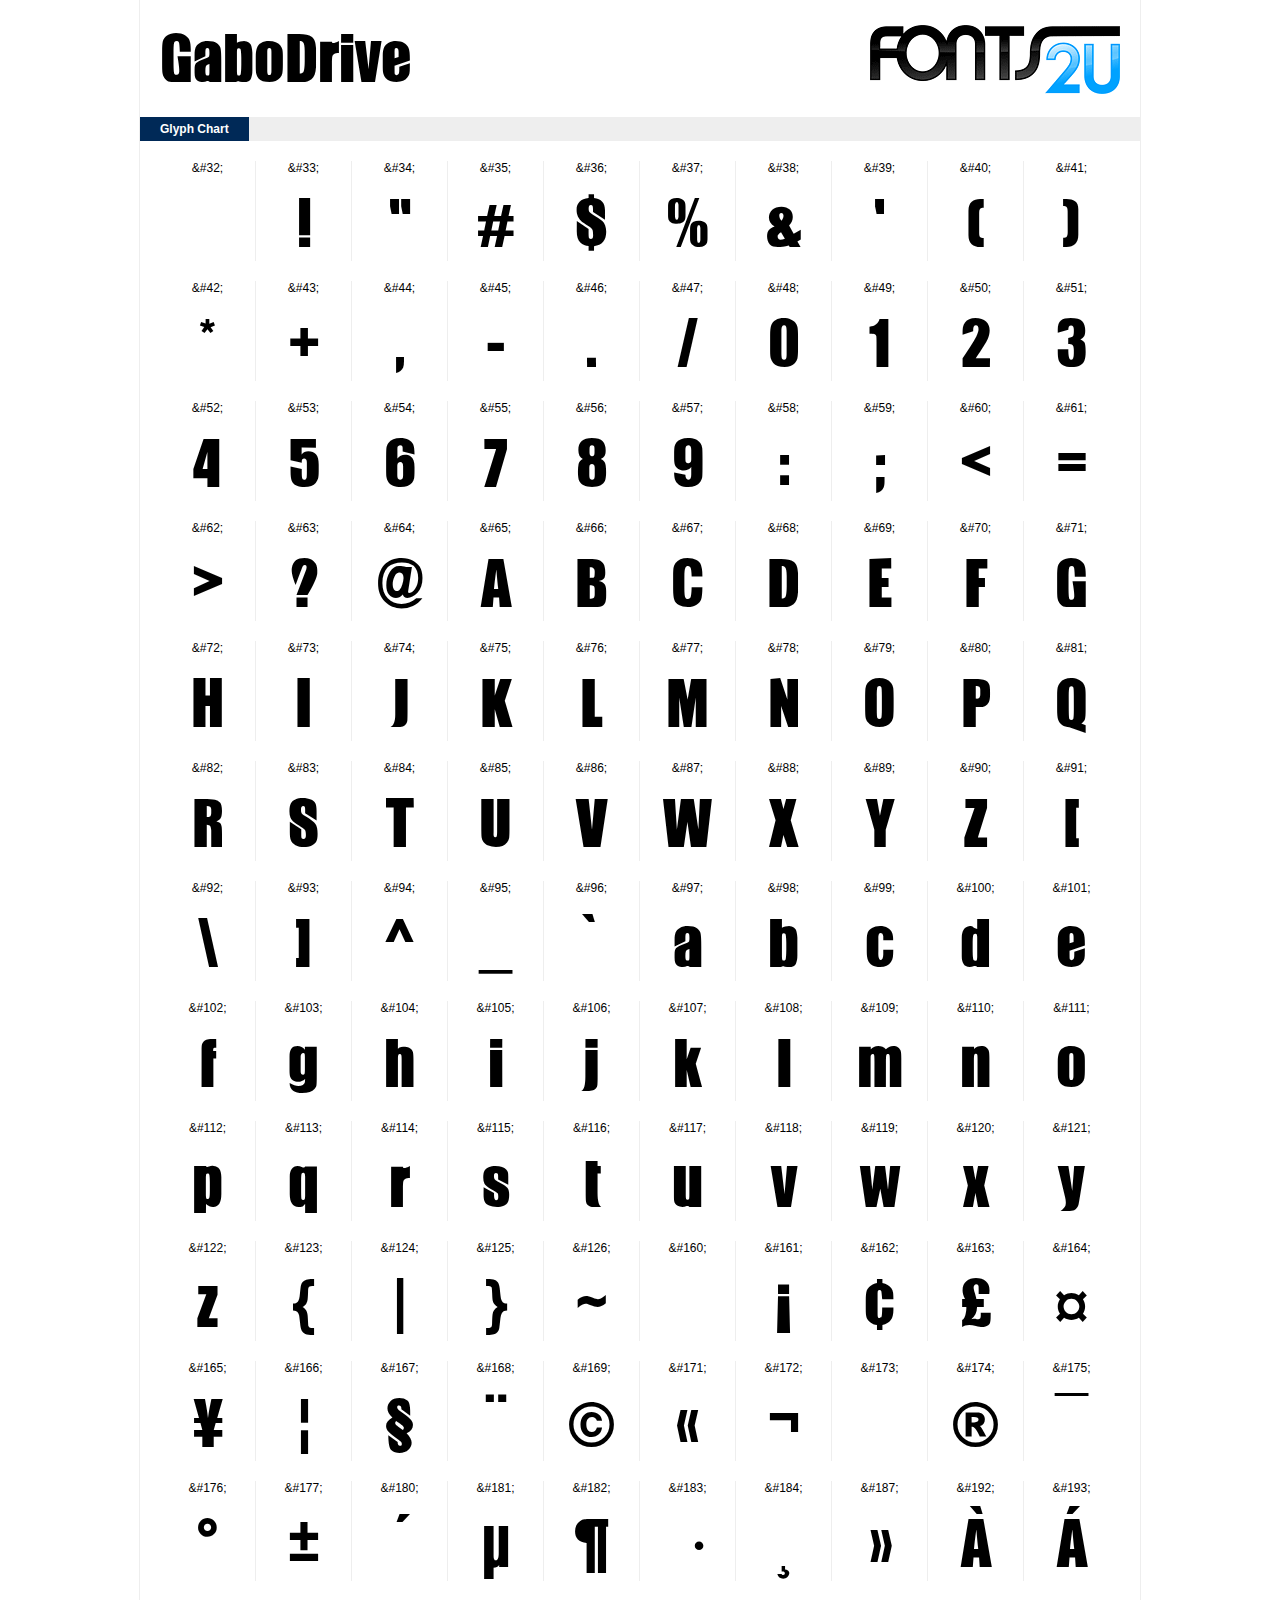
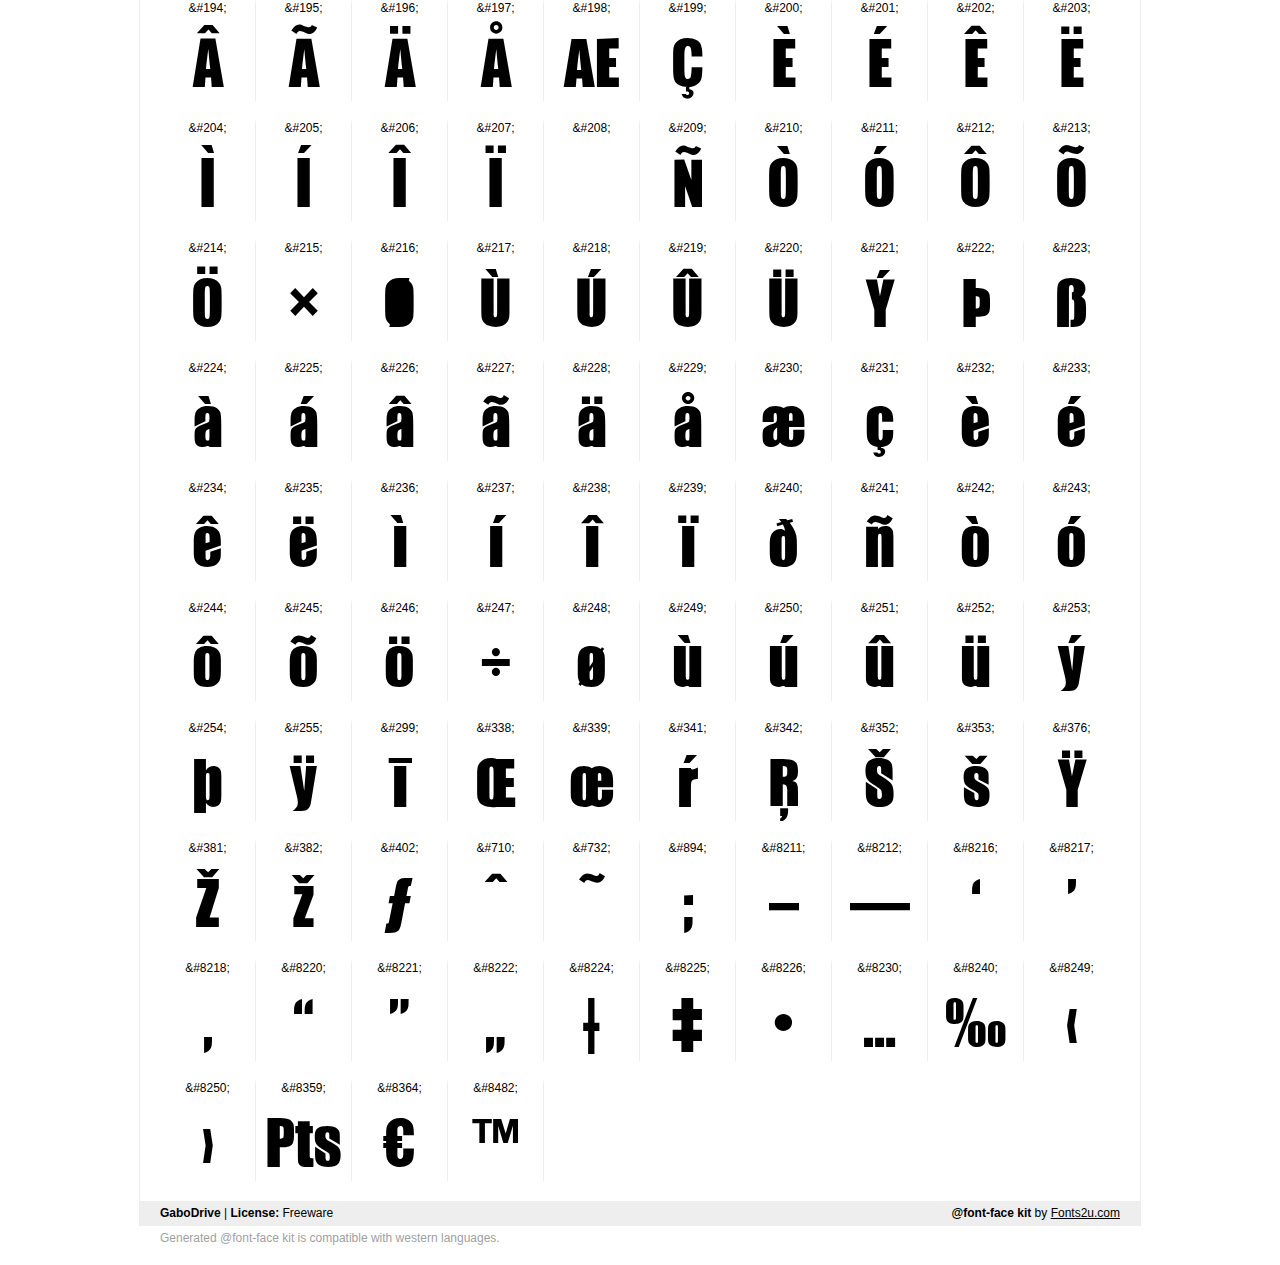
<file: fonts/demo.html>
﻿<!DOCTYPE html PUBLIC "-//W3C//DTD XHTML 1.0 Strict//EN" "http://www.w3.org/TR/xhtml1/DTD/xhtml1-strict.dtd"> 

<html xmlns="http://www.w3.org/1999/xhtml"> 

  <head> 

    <title>GaboDrive @font-face kit sample</title> 
    <meta http-equiv="Content-Type" content="text/html; charset=utf-8" />
    
    <style media="screen" type="text/css">/*<![CDATA[*/@import 'stylesheet.css';/*]]>*/</style>
    <style media="screen" type="text/css">/*<![CDATA[*/@import 'demo-files/demo.css';/*]]>*/</style>
    <style type="text/css">#title,#glyphs p{font-family:"GaboDrive"}</style>

 </head> 
 
<body> 

	<div id="wrapper">
		<div id="title">
			GaboDrive		</div>
		<div id="logo">
			<a href="http://www.fonts2u.com" target="_blank"><img src="demo-files/fonts2u_logo.gif" width="250" height="69" alt="Fonts2u.com logo" /></a>
		</div>
		<div class="clr"></div>

		<div id="menu">
			<ul>
				<li class="selected"><a href="#glyphs">Glyph Chart</a></li>
			<ul>
			<div class="clr"></div>
		</div>

		<div id="content">
			
			<div id="glyphs">
				﻿<div class="g">&amp;#32;<p> </p></div>﻿<div class="g">&amp;#33;<p>!</p></div>﻿<div class="g">&amp;#34;<p>"</p></div>﻿<div class="g">&amp;#35;<p>#</p></div>﻿<div class="g">&amp;#36;<p>$</p></div>﻿<div class="g">&amp;#37;<p>%</p></div>﻿<div class="g">&amp;#38;<p>&</p></div>﻿<div class="g">&amp;#39;<p>'</p></div>﻿<div class="g">&amp;#40;<p>(</p></div>﻿<div class="g noborder">&amp;#41;<p>)</p></div><div class="clr"></div>﻿<div class="g">&amp;#42;<p>*</p></div>﻿<div class="g">&amp;#43;<p>+</p></div>﻿<div class="g">&amp;#44;<p>,</p></div>﻿<div class="g">&amp;#45;<p>-</p></div>﻿<div class="g">&amp;#46;<p>.</p></div>﻿<div class="g">&amp;#47;<p>/</p></div>﻿<div class="g">&amp;#48;<p>0</p></div>﻿<div class="g">&amp;#49;<p>1</p></div>﻿<div class="g">&amp;#50;<p>2</p></div>﻿<div class="g noborder">&amp;#51;<p>3</p></div><div class="clr"></div>﻿<div class="g">&amp;#52;<p>4</p></div>﻿<div class="g">&amp;#53;<p>5</p></div>﻿<div class="g">&amp;#54;<p>6</p></div>﻿<div class="g">&amp;#55;<p>7</p></div>﻿<div class="g">&amp;#56;<p>8</p></div>﻿<div class="g">&amp;#57;<p>9</p></div>﻿<div class="g">&amp;#58;<p>:</p></div>﻿<div class="g">&amp;#59;<p>;</p></div>﻿<div class="g">&amp;#60;<p><</p></div>﻿<div class="g noborder">&amp;#61;<p>=</p></div><div class="clr"></div>﻿<div class="g">&amp;#62;<p>></p></div>﻿<div class="g">&amp;#63;<p>?</p></div>﻿<div class="g">&amp;#64;<p>@</p></div>﻿<div class="g">&amp;#65;<p>A</p></div>﻿<div class="g">&amp;#66;<p>B</p></div>﻿<div class="g">&amp;#67;<p>C</p></div>﻿<div class="g">&amp;#68;<p>D</p></div>﻿<div class="g">&amp;#69;<p>E</p></div>﻿<div class="g">&amp;#70;<p>F</p></div>﻿<div class="g noborder">&amp;#71;<p>G</p></div><div class="clr"></div>﻿<div class="g">&amp;#72;<p>H</p></div>﻿<div class="g">&amp;#73;<p>I</p></div>﻿<div class="g">&amp;#74;<p>J</p></div>﻿<div class="g">&amp;#75;<p>K</p></div>﻿<div class="g">&amp;#76;<p>L</p></div>﻿<div class="g">&amp;#77;<p>M</p></div>﻿<div class="g">&amp;#78;<p>N</p></div>﻿<div class="g">&amp;#79;<p>O</p></div>﻿<div class="g">&amp;#80;<p>P</p></div>﻿<div class="g noborder">&amp;#81;<p>Q</p></div><div class="clr"></div>﻿<div class="g">&amp;#82;<p>R</p></div>﻿<div class="g">&amp;#83;<p>S</p></div>﻿<div class="g">&amp;#84;<p>T</p></div>﻿<div class="g">&amp;#85;<p>U</p></div>﻿<div class="g">&amp;#86;<p>V</p></div>﻿<div class="g">&amp;#87;<p>W</p></div>﻿<div class="g">&amp;#88;<p>X</p></div>﻿<div class="g">&amp;#89;<p>Y</p></div>﻿<div class="g">&amp;#90;<p>Z</p></div>﻿<div class="g noborder">&amp;#91;<p>[</p></div><div class="clr"></div>﻿<div class="g">&amp;#92;<p>\</p></div>﻿<div class="g">&amp;#93;<p>]</p></div>﻿<div class="g">&amp;#94;<p>^</p></div>﻿<div class="g">&amp;#95;<p>_</p></div>﻿<div class="g">&amp;#96;<p>`</p></div>﻿<div class="g">&amp;#97;<p>a</p></div>﻿<div class="g">&amp;#98;<p>b</p></div>﻿<div class="g">&amp;#99;<p>c</p></div>﻿<div class="g">&amp;#100;<p>d</p></div>﻿<div class="g noborder">&amp;#101;<p>e</p></div><div class="clr"></div>﻿<div class="g">&amp;#102;<p>f</p></div>﻿<div class="g">&amp;#103;<p>g</p></div>﻿<div class="g">&amp;#104;<p>h</p></div>﻿<div class="g">&amp;#105;<p>i</p></div>﻿<div class="g">&amp;#106;<p>j</p></div>﻿<div class="g">&amp;#107;<p>k</p></div>﻿<div class="g">&amp;#108;<p>l</p></div>﻿<div class="g">&amp;#109;<p>m</p></div>﻿<div class="g">&amp;#110;<p>n</p></div>﻿<div class="g noborder">&amp;#111;<p>o</p></div><div class="clr"></div>﻿<div class="g">&amp;#112;<p>p</p></div>﻿<div class="g">&amp;#113;<p>q</p></div>﻿<div class="g">&amp;#114;<p>r</p></div>﻿<div class="g">&amp;#115;<p>s</p></div>﻿<div class="g">&amp;#116;<p>t</p></div>﻿<div class="g">&amp;#117;<p>u</p></div>﻿<div class="g">&amp;#118;<p>v</p></div>﻿<div class="g">&amp;#119;<p>w</p></div>﻿<div class="g">&amp;#120;<p>x</p></div>﻿<div class="g noborder">&amp;#121;<p>y</p></div><div class="clr"></div>﻿<div class="g">&amp;#122;<p>z</p></div>﻿<div class="g">&amp;#123;<p>{</p></div>﻿<div class="g">&amp;#124;<p>|</p></div>﻿<div class="g">&amp;#125;<p>}</p></div>﻿<div class="g">&amp;#126;<p>~</p></div>﻿<div class="g">&amp;#160;<p> </p></div>﻿<div class="g">&amp;#161;<p>¡</p></div>﻿<div class="g">&amp;#162;<p>¢</p></div>﻿<div class="g">&amp;#163;<p>£</p></div>﻿<div class="g noborder">&amp;#164;<p>¤</p></div><div class="clr"></div>﻿<div class="g">&amp;#165;<p>¥</p></div>﻿<div class="g">&amp;#166;<p>¦</p></div>﻿<div class="g">&amp;#167;<p>§</p></div>﻿<div class="g">&amp;#168;<p>¨</p></div>﻿<div class="g">&amp;#169;<p>©</p></div>﻿<div class="g">&amp;#171;<p>«</p></div>﻿<div class="g">&amp;#172;<p>¬</p></div>﻿<div class="g">&amp;#173;<p>­</p></div>﻿<div class="g">&amp;#174;<p>®</p></div>﻿<div class="g noborder">&amp;#175;<p>¯</p></div><div class="clr"></div>﻿<div class="g">&amp;#176;<p>°</p></div>﻿<div class="g">&amp;#177;<p>±</p></div>﻿<div class="g">&amp;#180;<p>´</p></div>﻿<div class="g">&amp;#181;<p>µ</p></div>﻿<div class="g">&amp;#182;<p>¶</p></div>﻿<div class="g">&amp;#183;<p>·</p></div>﻿<div class="g">&amp;#184;<p>¸</p></div>﻿<div class="g">&amp;#187;<p>»</p></div>﻿<div class="g">&amp;#192;<p>À</p></div>﻿<div class="g noborder">&amp;#193;<p>Á</p></div><div class="clr"></div>﻿<div class="g">&amp;#194;<p>Â</p></div>﻿<div class="g">&amp;#195;<p>Ã</p></div>﻿<div class="g">&amp;#196;<p>Ä</p></div>﻿<div class="g">&amp;#197;<p>Å</p></div>﻿<div class="g">&amp;#198;<p>Æ</p></div>﻿<div class="g">&amp;#199;<p>Ç</p></div>﻿<div class="g">&amp;#200;<p>È</p></div>﻿<div class="g">&amp;#201;<p>É</p></div>﻿<div class="g">&amp;#202;<p>Ê</p></div>﻿<div class="g noborder">&amp;#203;<p>Ë</p></div><div class="clr"></div>﻿<div class="g">&amp;#204;<p>Ì</p></div>﻿<div class="g">&amp;#205;<p>Í</p></div>﻿<div class="g">&amp;#206;<p>Î</p></div>﻿<div class="g">&amp;#207;<p>Ï</p></div>﻿<div class="g">&amp;#208;<p>Ð</p></div>﻿<div class="g">&amp;#209;<p>Ñ</p></div>﻿<div class="g">&amp;#210;<p>Ò</p></div>﻿<div class="g">&amp;#211;<p>Ó</p></div>﻿<div class="g">&amp;#212;<p>Ô</p></div>﻿<div class="g noborder">&amp;#213;<p>Õ</p></div><div class="clr"></div>﻿<div class="g">&amp;#214;<p>Ö</p></div>﻿<div class="g">&amp;#215;<p>×</p></div>﻿<div class="g">&amp;#216;<p>Ø</p></div>﻿<div class="g">&amp;#217;<p>Ù</p></div>﻿<div class="g">&amp;#218;<p>Ú</p></div>﻿<div class="g">&amp;#219;<p>Û</p></div>﻿<div class="g">&amp;#220;<p>Ü</p></div>﻿<div class="g">&amp;#221;<p>Ý</p></div>﻿<div class="g">&amp;#222;<p>Þ</p></div>﻿<div class="g noborder">&amp;#223;<p>ß</p></div><div class="clr"></div>﻿<div class="g">&amp;#224;<p>à</p></div>﻿<div class="g">&amp;#225;<p>á</p></div>﻿<div class="g">&amp;#226;<p>â</p></div>﻿<div class="g">&amp;#227;<p>ã</p></div>﻿<div class="g">&amp;#228;<p>ä</p></div>﻿<div class="g">&amp;#229;<p>å</p></div>﻿<div class="g">&amp;#230;<p>æ</p></div>﻿<div class="g">&amp;#231;<p>ç</p></div>﻿<div class="g">&amp;#232;<p>è</p></div>﻿<div class="g noborder">&amp;#233;<p>é</p></div><div class="clr"></div>﻿<div class="g">&amp;#234;<p>ê</p></div>﻿<div class="g">&amp;#235;<p>ë</p></div>﻿<div class="g">&amp;#236;<p>ì</p></div>﻿<div class="g">&amp;#237;<p>í</p></div>﻿<div class="g">&amp;#238;<p>î</p></div>﻿<div class="g">&amp;#239;<p>ï</p></div>﻿<div class="g">&amp;#240;<p>ð</p></div>﻿<div class="g">&amp;#241;<p>ñ</p></div>﻿<div class="g">&amp;#242;<p>ò</p></div>﻿<div class="g noborder">&amp;#243;<p>ó</p></div><div class="clr"></div>﻿<div class="g">&amp;#244;<p>ô</p></div>﻿<div class="g">&amp;#245;<p>õ</p></div>﻿<div class="g">&amp;#246;<p>ö</p></div>﻿<div class="g">&amp;#247;<p>÷</p></div>﻿<div class="g">&amp;#248;<p>ø</p></div>﻿<div class="g">&amp;#249;<p>ù</p></div>﻿<div class="g">&amp;#250;<p>ú</p></div>﻿<div class="g">&amp;#251;<p>û</p></div>﻿<div class="g">&amp;#252;<p>ü</p></div>﻿<div class="g noborder">&amp;#253;<p>ý</p></div><div class="clr"></div>﻿<div class="g">&amp;#254;<p>þ</p></div>﻿<div class="g">&amp;#255;<p>ÿ</p></div>﻿<div class="g">&amp;#299;<p>ī</p></div>﻿<div class="g">&amp;#338;<p>Œ</p></div>﻿<div class="g">&amp;#339;<p>œ</p></div>﻿<div class="g">&amp;#341;<p>ŕ</p></div>﻿<div class="g">&amp;#342;<p>Ŗ</p></div>﻿<div class="g">&amp;#352;<p>Š</p></div>﻿<div class="g">&amp;#353;<p>š</p></div>﻿<div class="g noborder">&amp;#376;<p>Ÿ</p></div><div class="clr"></div>﻿<div class="g">&amp;#381;<p>Ž</p></div>﻿<div class="g">&amp;#382;<p>ž</p></div>﻿<div class="g">&amp;#402;<p>ƒ</p></div>﻿<div class="g">&amp;#710;<p>ˆ</p></div>﻿<div class="g">&amp;#732;<p>˜</p></div>﻿<div class="g">&amp;#894;<p>;</p></div>﻿<div class="g">&amp;#8211;<p>–</p></div>﻿<div class="g">&amp;#8212;<p>—</p></div>﻿<div class="g">&amp;#8216;<p>‘</p></div>﻿<div class="g noborder">&amp;#8217;<p>’</p></div><div class="clr"></div>﻿<div class="g">&amp;#8218;<p>‚</p></div>﻿<div class="g">&amp;#8220;<p>“</p></div>﻿<div class="g">&amp;#8221;<p>”</p></div>﻿<div class="g">&amp;#8222;<p>„</p></div>﻿<div class="g">&amp;#8224;<p>†</p></div>﻿<div class="g">&amp;#8225;<p>‡</p></div>﻿<div class="g">&amp;#8226;<p>•</p></div>﻿<div class="g">&amp;#8230;<p>…</p></div>﻿<div class="g">&amp;#8240;<p>‰</p></div>﻿<div class="g noborder">&amp;#8249;<p>‹</p></div><div class="clr"></div>﻿<div class="g">&amp;#8250;<p>›</p></div>﻿<div class="g">&amp;#8359;<p>₧</p></div>﻿<div class="g">&amp;#8364;<p>€</p></div>﻿<div class="g">&amp;#8482;<p>™</p></div>			</div>
			
			<div class="clr"></div>

		</div>

		<div id="footer">
			<div id="copyright"><strong>GaboDrive</strong> | <strong>License:</strong> Freeware</div>
			<div id="generated"><strong>@font-face kit</strong> by <a href="http://www.fonts2u.com" target="_blank">Fonts2u.com</a></div>
			<div class="clr"></div>
		</div>
	</div>
	<div id="support">Generated @font-face kit is compatible with western languages.</div>

</body> 

</html>
</file>
